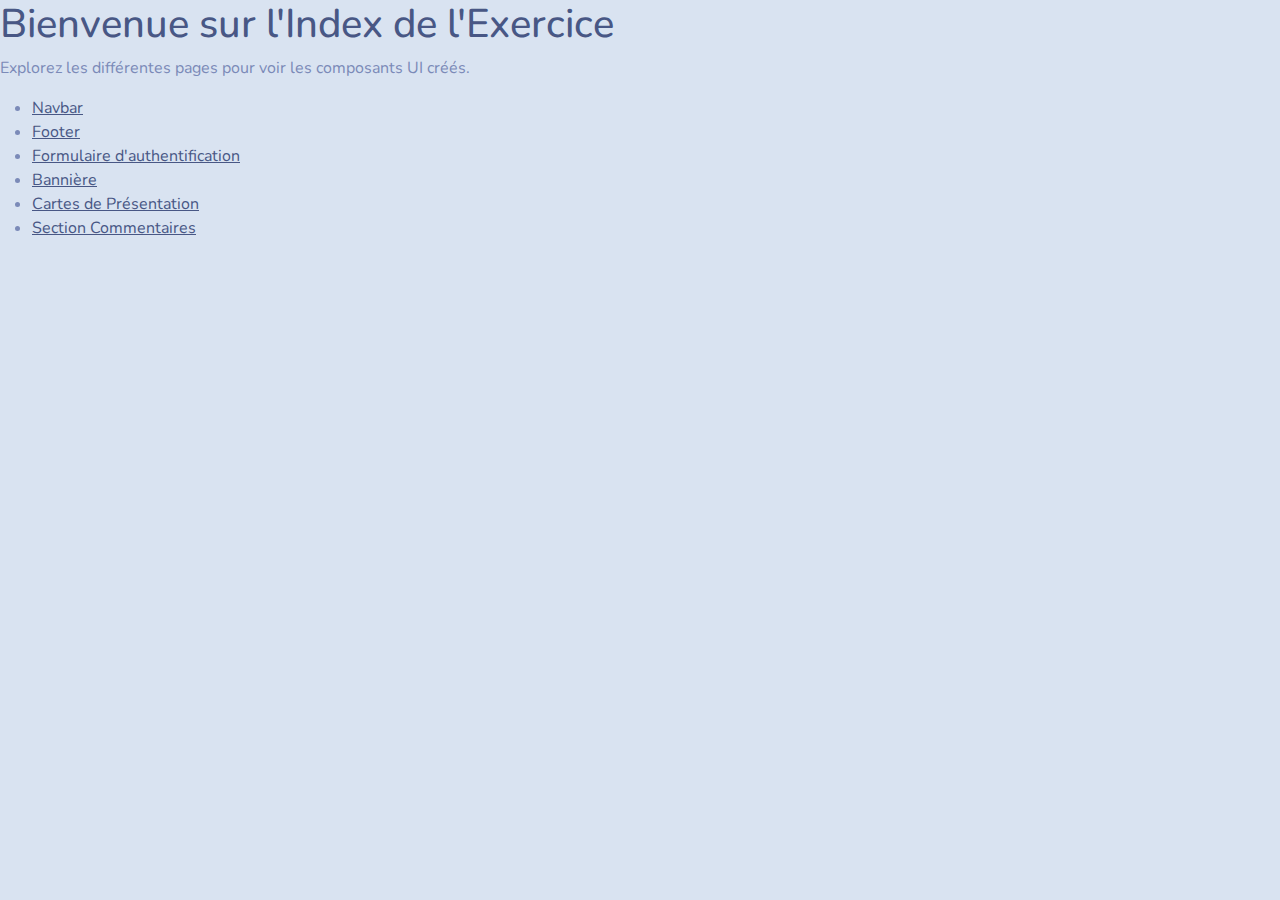
<file: index.html>
<!DOCTYPE html>
<html lang="fr">
<head>
    <meta charset="UTF-8">
    <meta name="viewport" content="width=device-width, initial-scale=1.0">
    <title>Exercice - Composants UI</title>
    <link rel="stylesheet" href="assets/stylesheets/bootstrap.min.css"> <!-- Lien vers le fichier du kit UI -->
    <link rel="stylesheet" href="assets/stylesheets/style.css"> <!-- Lien vers le fichier CSS personnalisé  -->
</head>
<body>
    <header>
        <h1>Bienvenue sur l'Index de l'Exercice</h1>
        <p>Explorez les différentes pages pour voir les composants UI créés.</p>
    </header>

    <main>
        <ul>
            <li><a href="navbar.html">Navbar</a></li>
            <li><a href="footer.html">Footer</a></li>
            <li><a href="authentification_form.html">Formulaire d'authentification</a></li>
            <li><a href="banner.html">Bannière</a></li>
            <li><a href="cards.html">Cartes de Présentation</a></li>
            <li><a href="comments.html">Section Commentaires</a></li>
        </ul>
    </main>
</body>
</html>
</file>
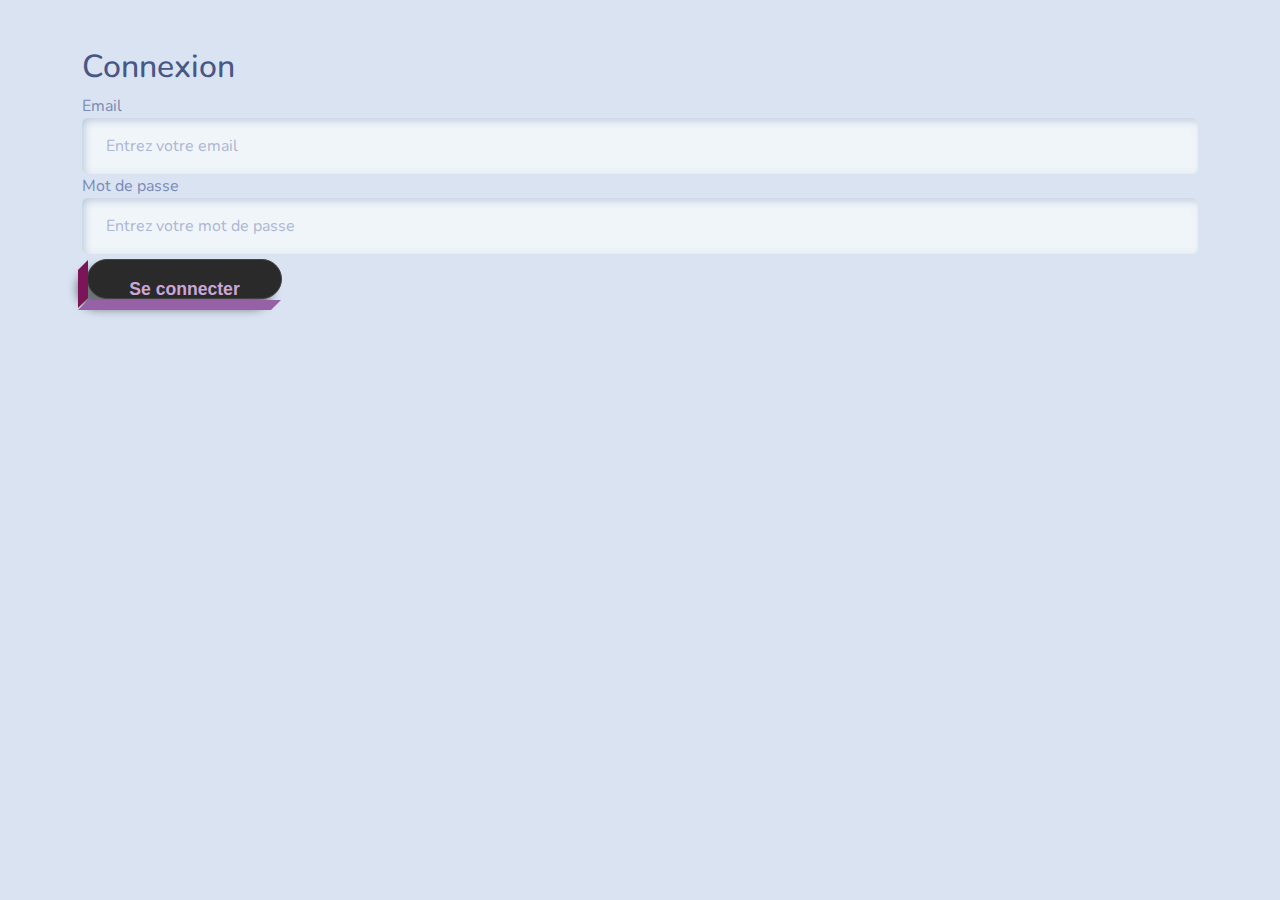
<file: authentification_form.html>
<!DOCTYPE html>
<html lang="fr">
<head>
    <meta charset="UTF-8">
    <link rel="stylesheet" href="assets/stylesheets/bootstrap.min.css">
    <link rel="stylesheet" href="assets/stylesheets/style.css">
    <title>Formulaire d'Authentification</title>
</head>
<body>
    <div class="container mt-5">
        <h2>Connexion</h2>
        <form>
            <div class="form-group">
                <label for="email">Email</label>
                <input type="email" class="form-control" id="email" placeholder="Entrez votre email">
            </div>
            <div class="form-group">
                <label for="password">Mot de passe</label>
                <input type="password" class="form-control" id="password" placeholder="Entrez votre mot de passe">
            </div>
            <button type="submit" class="btn btn-primary">Se connecter</button>
        </form>
    </div>
</body>
</html>
</file>
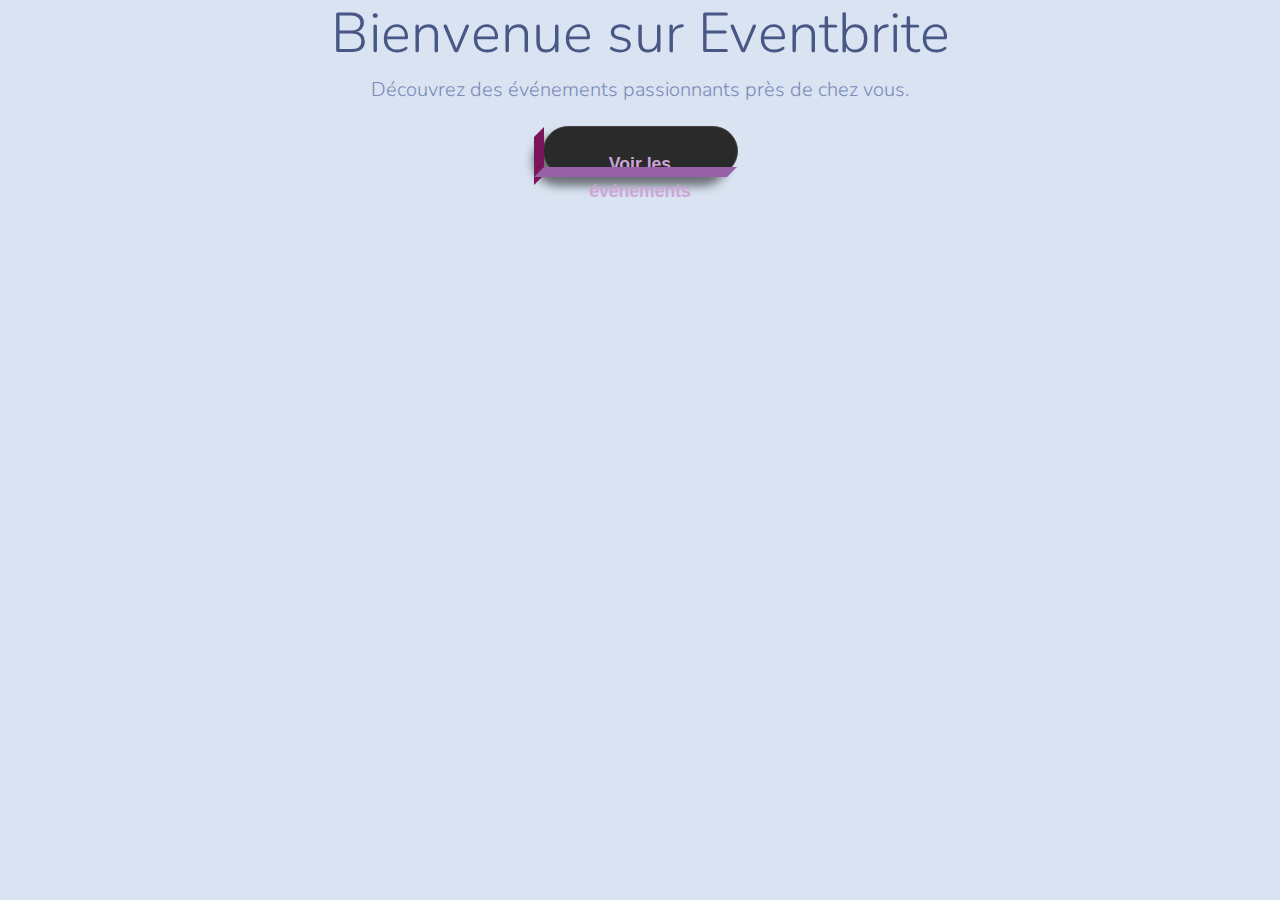
<file: banner.html>
<!DOCTYPE html>
<html lang="fr">
<head>
    <meta charset="UTF-8">
    <link rel="stylesheet" href="assets/stylesheets/bootstrap.min.css">
    <link rel="stylesheet" href="assets/stylesheets/style.css">
    <title>Bannière</title>
</head>
<body>
    <div class="jumbotron text-center">
        <h1 class="display-4">Bienvenue sur Eventbrite</h1>
        <p class="lead">Découvrez des événements passionnants près de chez vous.</p>
        <a class="btn btn-primary btn-lg" href="#" role="button">Voir les événements</a>
    </div>
</body>
</html>
</file>
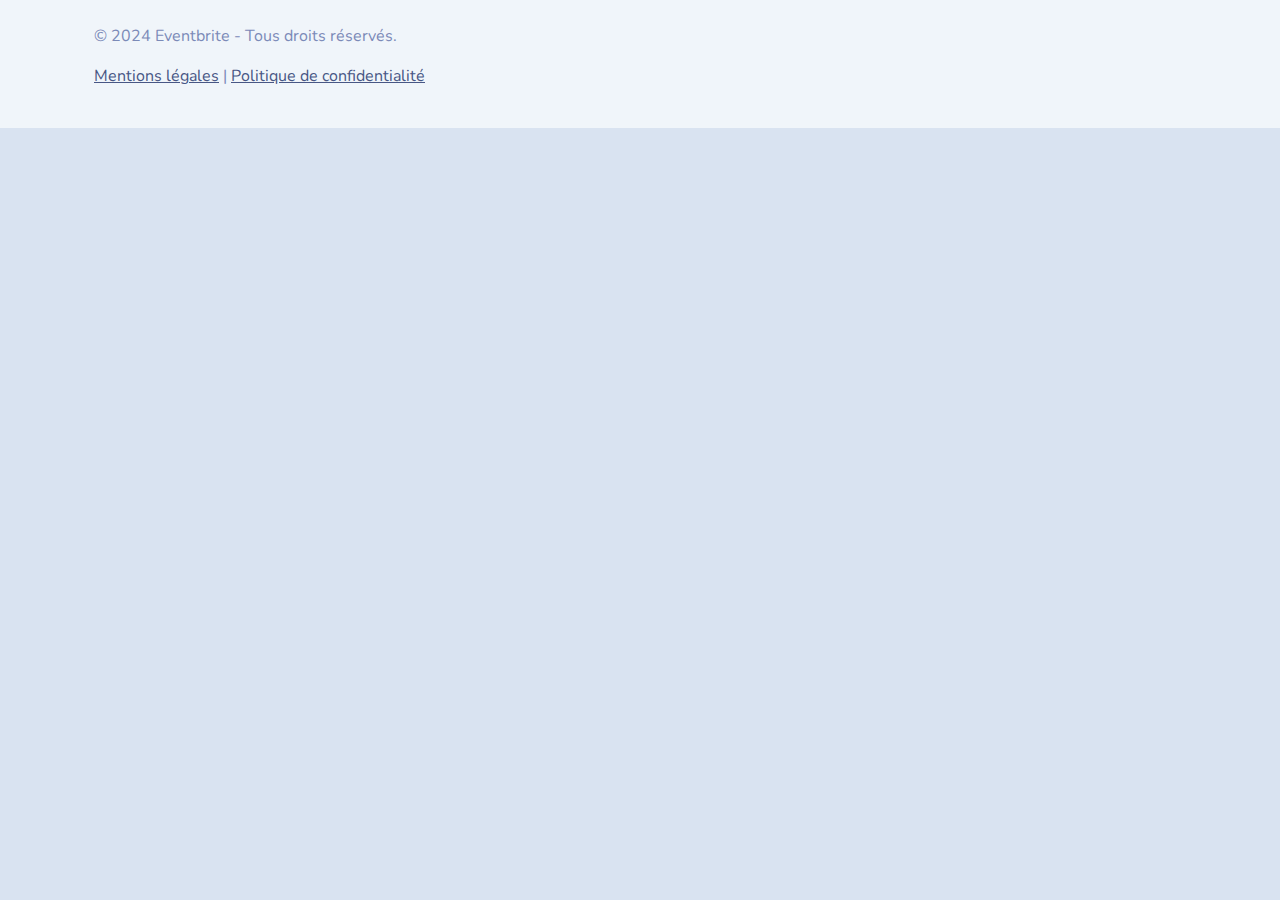
<file: footer.html>
<!DOCTYPE html>
<html lang="fr">
<head>
    <meta charset="UTF-8">
    <link rel="stylesheet" href="assets/stylesheets/bootstrap.min.css">
    <link rel="stylesheet" href="assets/stylesheets/style.css">
    <title>Footer</title>
</head>
<body>
    <footer class="footer bg-light text-center text-lg-start">
        <div class="container p-4">
            <p>&copy; 2024 Eventbrite - Tous droits réservés.</p>
            <p><a href="#">Mentions légales</a> | <a href="#">Politique de confidentialité</a></p>
        </div>
    </footer>
</body>
</html>
</file>
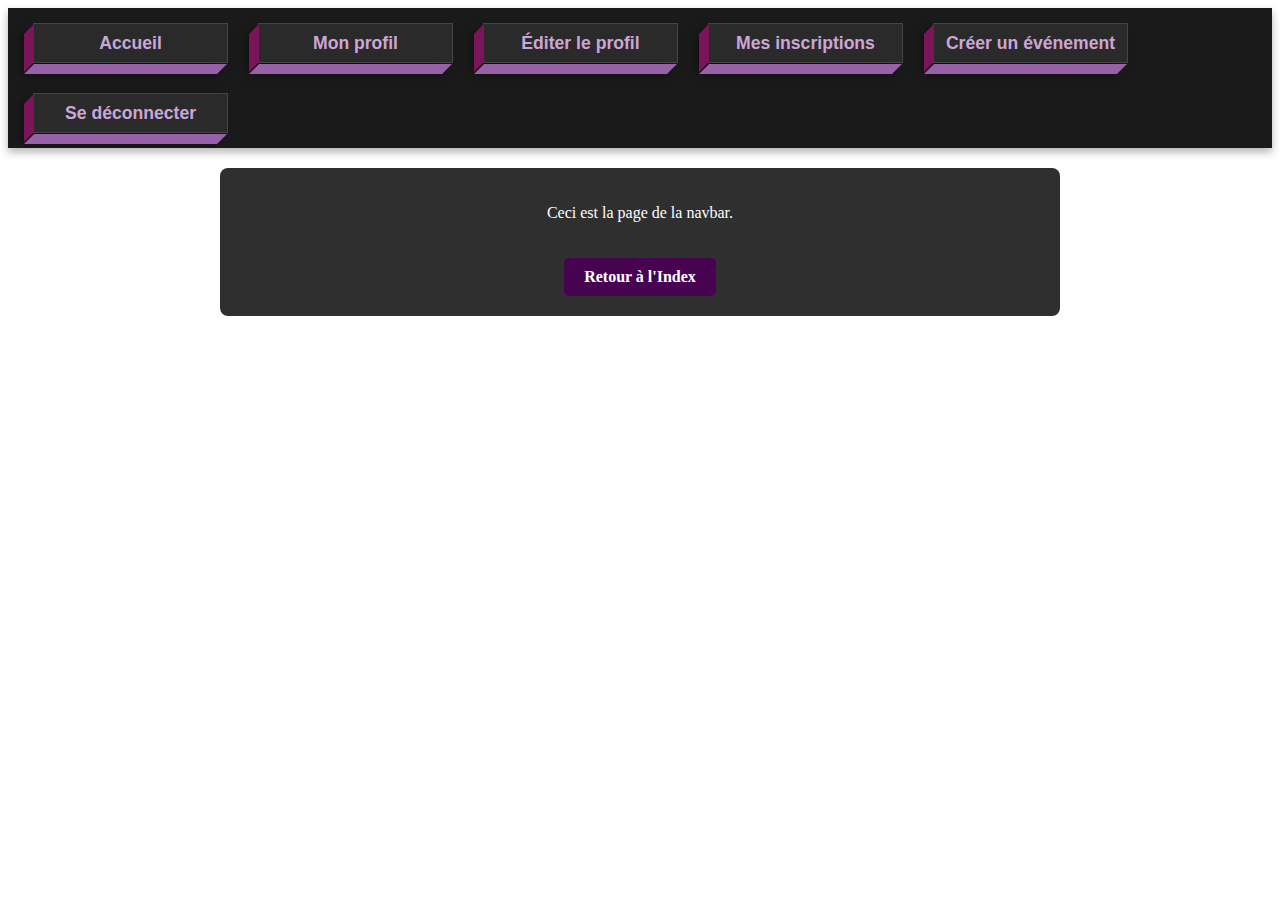
<file: navbar.html>
<!DOCTYPE html>
<html lang="fr">
<head>
    <meta charset="UTF-8">
    <meta name="viewport" content="width=device-width, initial-scale=1.0">
    <title>Navbar avec Étoiles</title>
    <link rel="stylesheet" href="assets/stylesheets/style.css"> <!-- Lien vers le fichier CSS -->
    <style>
        /* Style pour le mode sombre de la partie main */
        main {
            background-color: #2f2f2f; /* Gris foncé */
            color: white; /* Couleur du texte en blanc pour le contraste */
            padding: 20px;
            text-align: center;
            border-radius: 8px; /* Bords légèrement arrondis pour un effet moderne */
            margin: 20px auto;
            max-width: 800px; /* Largeur maximale pour centrer le contenu */
        }

        /* Style pour le bouton vers la page index */
        .btn-index {
            display: inline-block;
            margin-top: 20px;
            padding: 10px 20px;
            background-color: #470352; /* Couleur de fond du bouton */
            color: white;
            text-decoration: none;
            font-weight: bold;
            border-radius: 5px;
            transition: background-color 0.3s;
        }

        .btn-index:hover {
            background-color: #9661a6; /* Couleur de fond au survol */
        }
    </style>
</head>
<body>
    <nav class="navbar">
        <ul class="navbar-list">
            <li class="navbar-item"><button class="btn">Accueil</button></li>
            <li class="navbar-item"><button class="btn">Mon profil</button></li>
            <li class="navbar-item"><button class="btn">Éditer le profil</button></li>
            <li class="navbar-item navbar-auth-only"><button class="btn">Mes inscriptions</button></li> <!-- Visible si utilisateur connecté -->
            <li class="navbar-item"><button class="btn">Créer un événement</button></li>
            <li class="navbar-item navbar-auth-only"><button class="btn">Se déconnecter</button></li> <!-- Visible si utilisateur connecté -->
        </ul>
    </nav>
    
    <main>
        <p>Ceci est la page de la navbar.</p>
        <a href="index.html" class="btn-index">Retour à l'Index</a> <!-- Bouton vers la page index -->
    </main>

    <script>
        // Simule si l'utilisateur est connecté (à adapter avec la logique réelle de votre projet)
        const userConnected = true; // Changer à false pour tester l'état déconnecté

        // Montre ou cache les éléments en fonction de l'état de connexion
        document.querySelectorAll('.navbar-auth-only').forEach(item => {
            item.style.display = userConnected ? 'block' : 'none';
        });
    </script>

</body>
</html>
</file>
<file: assets/stylesheets/style.css>
/* Styles de base pour la navbar */
.navbar {
    display: flex;
    flex-wrap: wrap;
    justify-content: center;
    align-items: center;
    background-color: #1a1a1a;
    padding: 10px 20px;
    box-shadow: 0 4px 8px rgba(0, 0, 0, 0.3);
    position: relative;
    overflow: hidden;
}

/* Étoiles pailletées autour de la navbar */
.navbar::before {
    content: '';
    position: absolute;
    top: 0;
    left: 0;
    width: 100%;
    height: 100%;
    background-image: 
        url("data:image/svg+xml,%3Csvg xmlns='http://www.w3.org/2000/svg' width='2' height='2' viewBox='0 0 2 2'%3E%3Ccircle cx='1' cy='1' r='1' fill='white'/%3E%3C/svg%3E");
    background-size: 10px 10px;
    opacity: 0.6;
    pointer-events: none;
    z-index: -1;
}

/* Style pour la liste dans la navbar */
.navbar-list {
    display: flex;
    flex-wrap: wrap;
    list-style: none;
    margin: 0;
    padding: 0;
    gap: 20px;
}

/* Style pour chaque item de la liste */
.navbar-item {
    display: flex;
    align-items: center;
    justify-content: center;
}

/* Style de base pour le bouton */
.btn {
    width: 195px;
    height: 40px;
    font-size: 1.1rem;
    font-weight: 700;
    font-family: Arial, sans-serif;
    cursor: pointer;
    outline: none;
    border: 1px solid #444444;
    transform: translate(0, 0);
    box-shadow: -10px 10px 10px rgba(0, 0, 0, 0.5);
    background-color: #2a2a2a;
    color: #cba6d7;
    transition: all 0.5s;
    position: relative;
    margin: 5px;
}

/* Pseudo-élément : barre verticale sur le côté gauche du bouton */
.btn::before {
    content: '';
    position: absolute;
    top: 5px;
    left: -10px;
    width: 10px;
    height: 100%;
    background: #7b1459;
    transform: skewY(-45deg);
    transition: background-color 0.5s; /* Ajoute une transition de couleur */
}

/* Pseudo-élément : barre horizontale sous le bouton */
.btn::after {
    content: '';
    position: absolute;
    top: 40px;
    left: -5px;
    width: 100%;
    height: 10px;
    background: #9661a6;
    transform: skewX(-45deg);
    transition: background-color 0.5s; /* Ajoute une transition de couleur */
}

/* Effet au survol du bouton : combine l'effet 3D et l'effet luminescent */
.btn:hover {
    transform: translateY(-10px);
    box-shadow: -20px 20px 10px rgba(0, 0, 0, 0.5), 0 0 8px #e0b3ff;
    color: #e0b3ff; /* Couleur du texte au survol */
    border-color: #e0b3ff; /* Couleur de la bordure au survol */
}

/* Effet lumineux pour les côtés et le dessous */
.btn:hover::before {
    background: #e0b3ff; /* Change la couleur de l'effet 3D à gauche au survol */
}

.btn:hover::after {
    background: #e0b3ff; /* Change la couleur de l'effet 3D en dessous au survol */
}

/* Media Queries pour rendre le design responsive */
@media (max-width: 768px) {
    .navbar {
        flex-direction: column;
    }
    .navbar-list {
        flex-direction: column;
        gap: 10px;
    }
    .btn {
        width: 150px;
        font-size: 1rem;
    }
}
</file>
